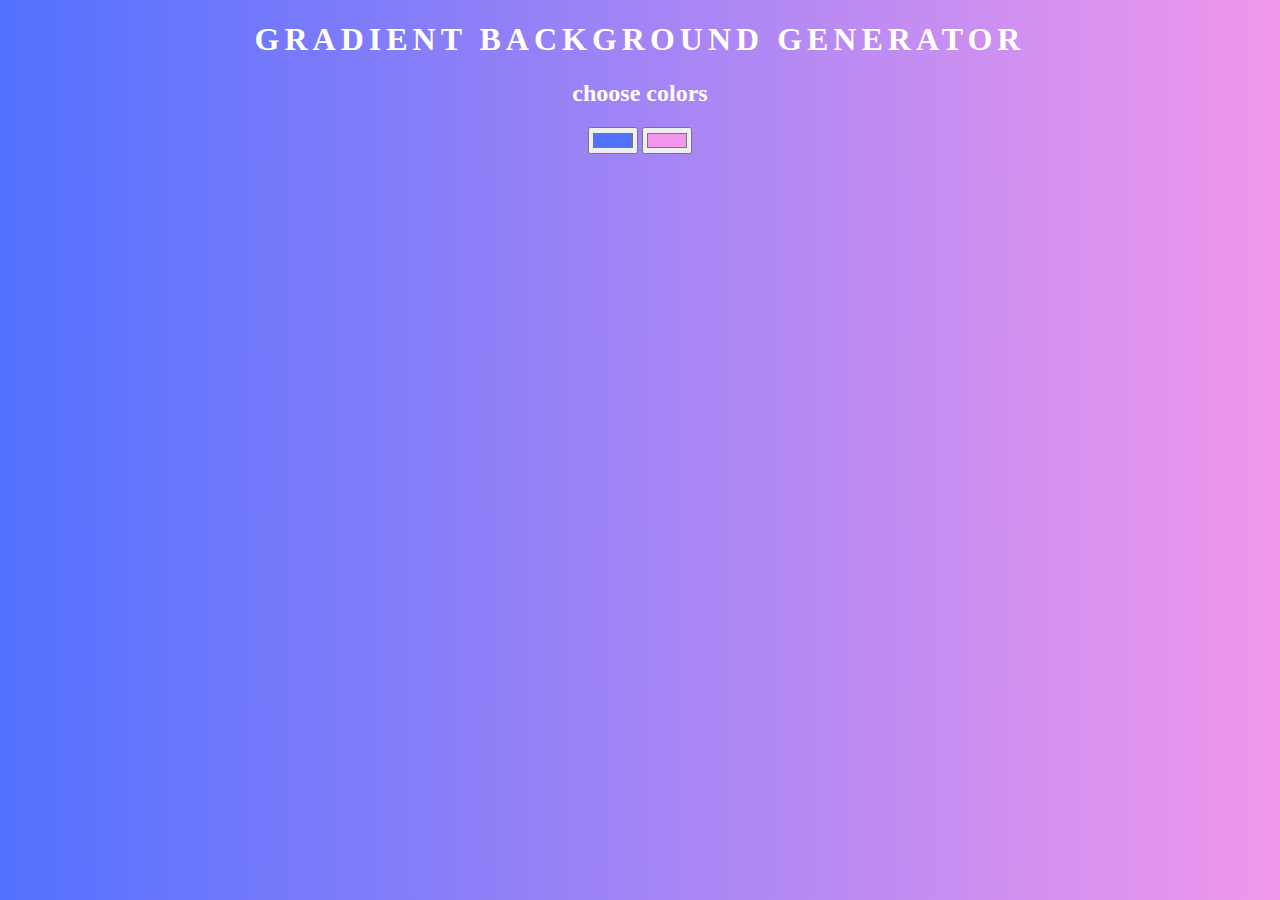
<file: CodeAlpha_Background_Generator/index.html>
<!DOCTYPE html>
<html>
<head>
	<title>BACKGROUND GENERATOR | CODE ALPHA</title>
	<link rel="stylesheet" type="text/css" href="assets/css/style.css">
</head>
<body>
	<h1>GRADIENT BACKGROUND GENERATOR</h1>
	<h2>choose colors</h2>
	<div>
	<input class="first__color" type="color" value="#5271FF">
	<input class="second__color" type="color" value="#f198ec"></div>
	<h3></h3>
	<script type="text/javascript" src="assets/js/script.js"></script>
</body>
</html>
</file>
<file: CodeAlpha_Background_Generator/assets/css/style.css>
body{
	/* background: linear-gradient(to right,#00ff00,#ff0000); */
	background: linear-gradient(to right,#5271FF,#f198ec);

}
div{
	text-align: center;
}
h1{
	letter-spacing: 5px;
	text-align: center;
	color: #ffffff;
	width: 100%;
}
h2,h3{
	text-align: center;
	color: #ffffff;

}
</file>
